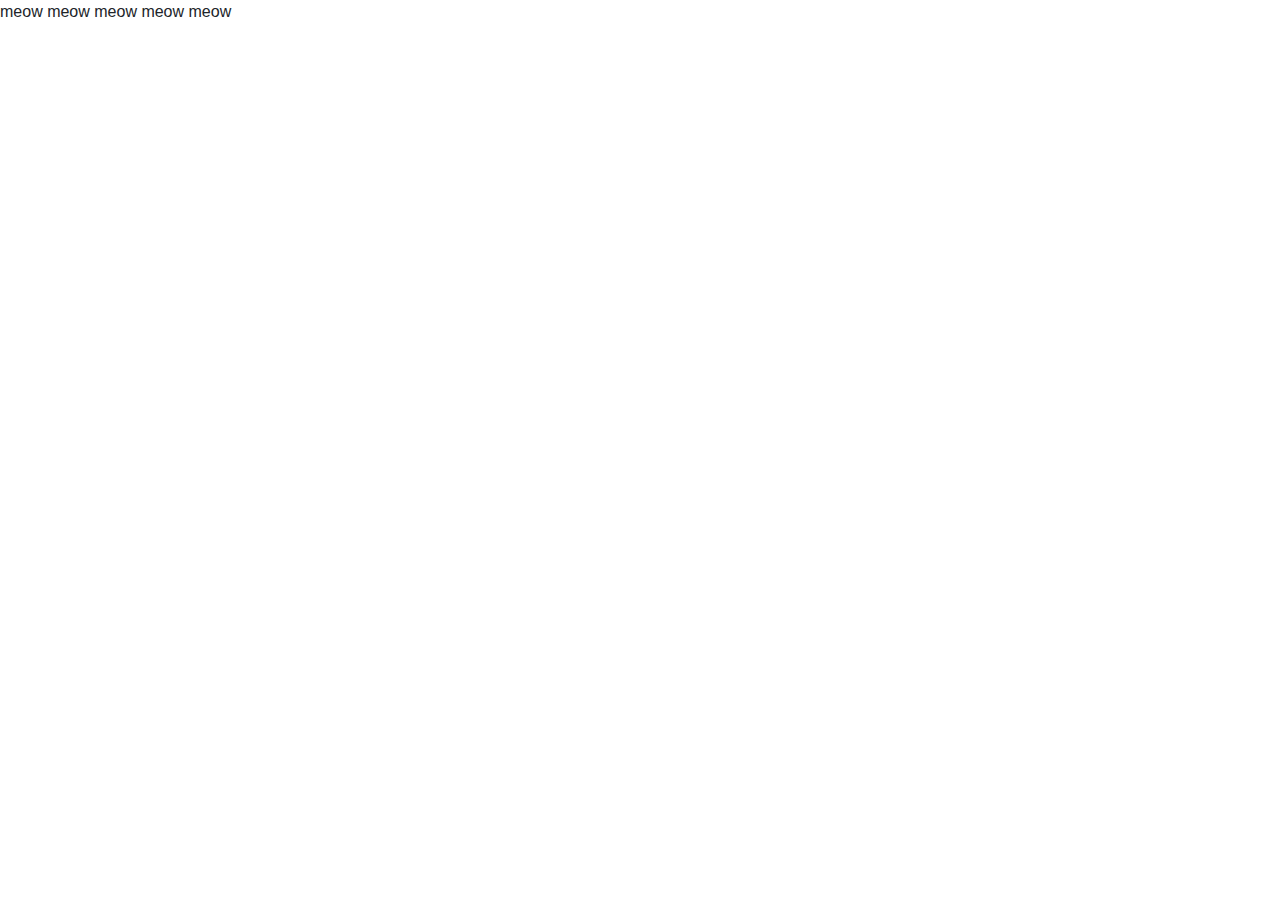
<file: Untitled-1.html>
<!doctype html>
<html>
<head>
<meta charset="UTF-8"><meta name="viewport content">
	<link rel="stylesheet" href="https://cdn.jsdelivr.net/npm/bootstrap@4.3.1/dist/css/bootstrap.min.css" integrity="sha384-ggOyR0iXCbMQv3Xipma34MD+dH/1fQ784/j6cY/iJTQUOhcWr7x9JvoRxT2MZw1T" crossorigin="anonymous">
<title>Azure's Site!</title>
</head>

<body>
	<p>meow meow meow meow meow</p>
</body>
</html>
</file>
